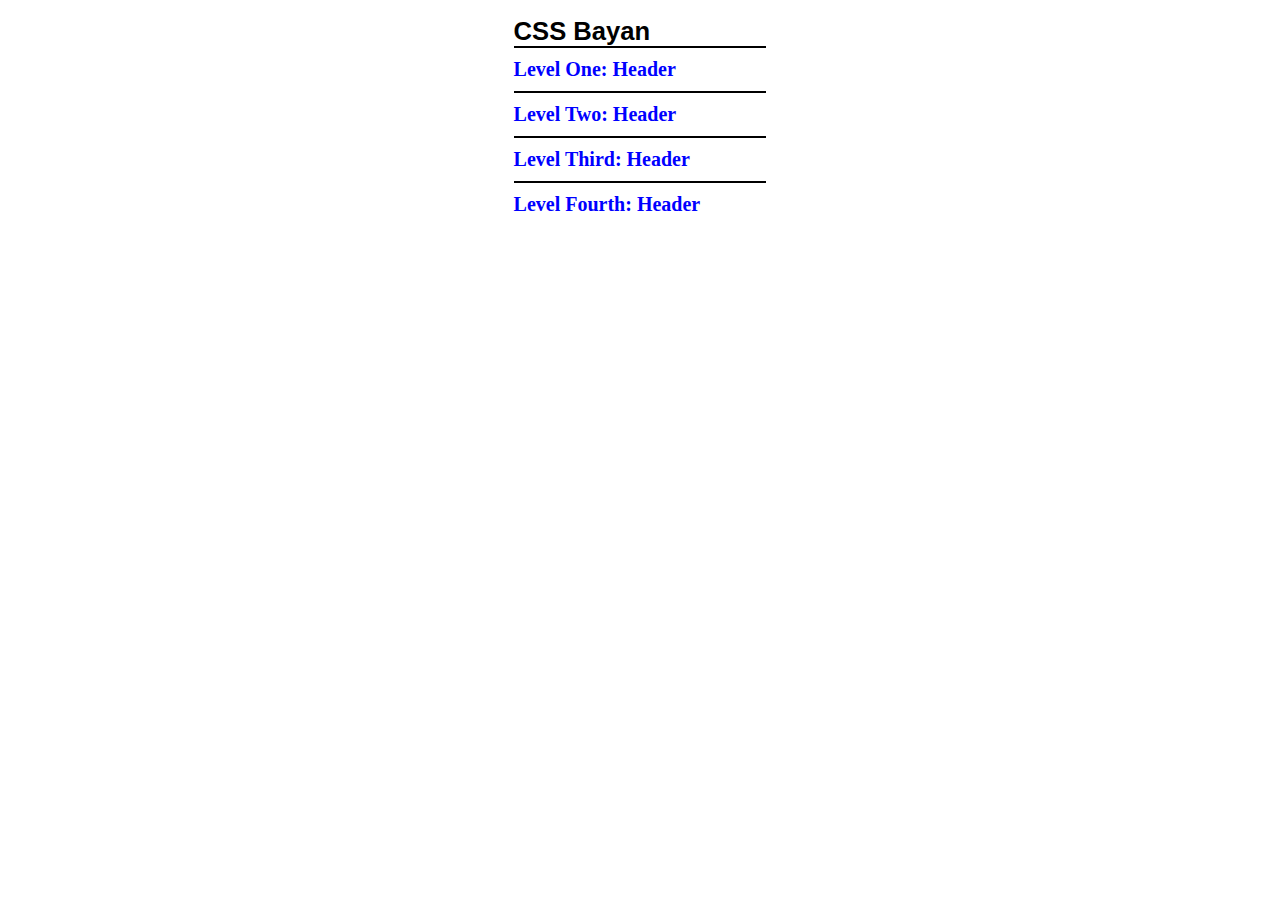
<file: index.html>
<!DOCTYPE html>

<html>

<head>
    <meta charset="utf-8">
    <meta http-equiv="Content-Type" content="text/html;charset=UTF-8">
    <meta name="viewport" content="width=device-width, initial-scale=1.0">
    <title>CssBayan</title>
    <link rel="stylesheet" href="css/style.css">
</head>

<body>
    <div class="Wrapper">
        <h1>CSS Bayan</h1>
        <label for="RadioElement">
            <input type='radio' name="RadioElement" id="RadioElement" hidden />
            <div class="Header">Level One: Header
                <div class="IconContainer">
                    <div class="DefaultIcon">+</div>
                    <div class="HoveredIcon">x</div>
                </div>
            </div>
            <div class="HiddenContent"><img src="images/cat_1.png" alt="cat_1"></div>
        </label>
        <label for="RadioElement2">
            <input type='radio' name="RadioElement" id="RadioElement2" hidden />
            <div class="Header">Level Two: Header
                <div class="IconContainer">
                    <div class="DefaultIcon">+</div>
                    <div class="HoveredIcon">x</div>
                </div>
            </div>
            <div class="HiddenContent"><img src="images/cat_2.jpg" alt="cat_2"></div>
        </label>
        <label for="RadioElement3">
            <input type='radio' name="RadioElement" id="RadioElement3" hidden />
            <div class="Header">Level Third: Header
                <div class="IconContainer">
                    <div class="DefaultIcon">+</div>
                    <div class="HoveredIcon">x</div>
                </div>
            </div>
            <div class="HiddenContent"><img src="images/cat_3.jpeg" alt="cat_3"></div>
        </label>
        <label for="RadioElement4">
            <input type='radio' name="RadioElement" id="RadioElement4" hidden />
            <div class="Header">Level Fourth: Header
                <div class="IconContainer">
                    <div class="DefaultIcon">+</div>
                    <div class="HoveredIcon">x</div>
                </div>
            </div>
            <div class="HiddenContent"><img src="images/cat_4.jpg" alt="cat_4"></div>
        </label>
    </div>
</body>

</html>
</file>
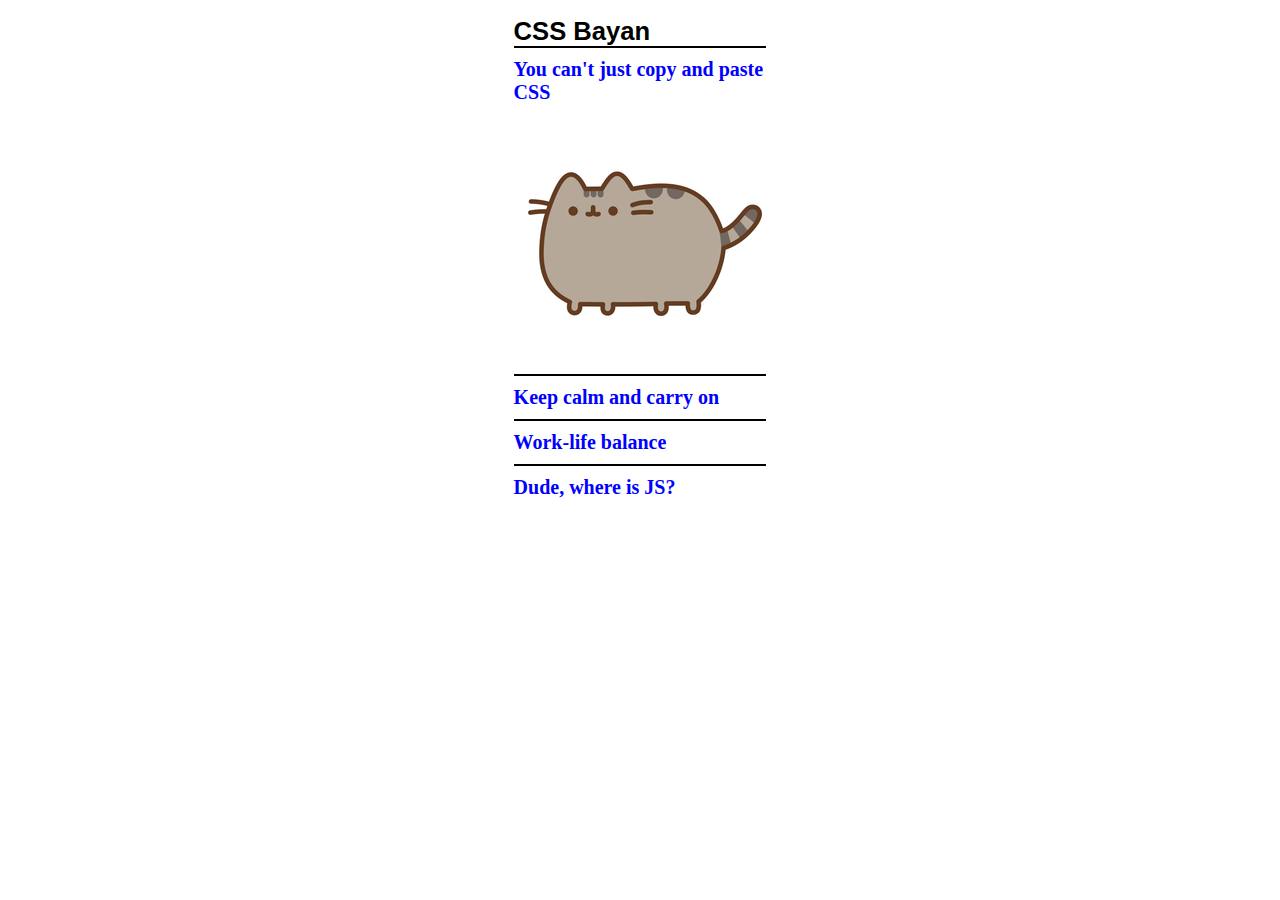
<file: cssBayan/index.html>
<!DOCTYPE html>

<html>

<head>
    <meta charset="utf-8">
    <meta http-equiv="Content-Type" content="text/html;charset=UTF-8">
    <meta name="viewport" content="width=device-width, initial-scale=1.0">
    <title>CssBayan</title>
    <link rel="stylesheet" href="css/style.css">
</head>

<body>
    <div class="Wrapper">
        <h1>CSS Bayan</h1>
        <label for="RadioElement">
            <input type='radio' name="RadioElement" id="RadioElement" checked hidden />
            <div class="Header">You can't just copy and paste CSS
                <div class="IconContainer">
                    <div class="DefaultIcon">+</div>
                    <div class="HoveredIcon">x</div>
                </div>
            </div>
            <div class="HiddenContent"><img src="images/cat_1.png" alt="cat_1"></div>
        </label>
        <label for="RadioElement2">
            <input type='radio' name="RadioElement" id="RadioElement2" hidden />
            <div class="Header">Keep calm and carry on
                <div class="IconContainer">
                    <div class="DefaultIcon">+</div>
                    <div class="HoveredIcon">x</div>
                </div>
            </div>
            <div class="HiddenContent"><img src="images/cat_2.jpg" alt="cat_2"></div>
        </label>
        <label for="RadioElement3">
            <input type='radio' name="RadioElement" id="RadioElement3" hidden />
            <div class="Header">Work-life balance
                <div class="IconContainer">
                    <div class="DefaultIcon">+</div>
                    <div class="HoveredIcon">x</div>
                </div>
            </div>
            <div class="HiddenContent"><img src="images/cat_3.jpeg" alt="cat_3"></div>
        </label>
        <label for="RadioElement4">
            <input type='radio' name="RadioElement" id="RadioElement4" hidden />
            <div class="Header">Dude, where is JS?
                <div class="IconContainer">
                    <div class="DefaultIcon">+</div>
                    <div class="HoveredIcon">x</div>
                </div>
            </div>
            <div class="HiddenContent"><img src="images/cat_4.jpg" alt="cat_4"></div>
        </label>
    </div>
</body>

</html>
</file>
<file: css/style.css>
.Wrapper {
    margin: 0 auto;
    width: 20%;
    color: blue;
}

.Wrapper:hover {
    color: black;
}

h1 {
    color: black;
    font: 1.6em Arial;
    margin-bottom: 0;
    font-weight: 900;
}

.Header {
    padding: 10px 0;
    border-top: 2px solid black;
    cursor: pointer;
    font-weight: 700;
    font-size: 20px;
    display: flex;
    justify-content: space-between;
}

.HiddenContent {
    display: none;
}

.Header:hover+.HiddenContent {
    display: block;
    color: black;
    animation-name: open;
    animation-duration: 0.5s;
    animation-timing-function: ease-in-out;
}

.IconContainer {
    display: none
}

.Wrapper:hover .IconContainer {
    display: block
}

.DefaultIcon {
    display: block;
}

.HoveredIcon {
    display: none;
}

.Header:hover .HoveredIcon {
    display: block;
}

.Header:hover .DefaultIcon {
    display: none;
}

label {
    cursor: pointer;
    user-select: none;
}

label:active {
    opacity: 0.6;
}

#RadioElement:checked~.HiddenContent,
#RadioElement2:checked~.HiddenContent,
#RadioElement3:checked~.HiddenContent,
#RadioElement4:checked~.HiddenContent {
    display: block;
}

@keyframes open {
    0% {
        transform: scale(0.7);
        opacity: 0.5;
    }

    100% {
        transform: scale(1);
    }
}
</file>
<file: cssBayan/css/style.css>
.Wrapper {
    margin: 0 auto;
    width: 20%;
    color: blue;
}

.Wrapper:hover {
    color: black;
}

h1 {
    color: black;
    font: 1.6em Arial;
    margin-bottom: 0;
    font-weight: 900;
}

.Header {
    padding: 10px 0;
    border-top: 2px solid black;
    cursor: pointer;
    font-weight: 700;
    font-size: 20px;
    display: flex;
    justify-content: space-between;
}

.HiddenContent {
    display: none;
}

.Header:hover+.HiddenContent {
    display: block;
    color: black;
    animation-name: open;
    animation-duration: 0.5s;
    animation-timing-function: ease-in-out;
}

.IconContainer {
    display: none
}

.Wrapper:hover .IconContainer {
    display: block
}

.DefaultIcon {
    display: block;
}

.HoveredIcon {
    display: none;
}

.Header:hover .HoveredIcon {
    display: block;
}

.Header:hover .DefaultIcon {
    display: none;
}

label {
    cursor: pointer;
    user-select: none;
}

label:active {
    opacity: 0.6;
}

#RadioElement:checked~.HiddenContent,
#RadioElement2:checked~.HiddenContent,
#RadioElement3:checked~.HiddenContent,
#RadioElement4:checked~.HiddenContent {
    display: block;
}

@keyframes open {
    0% {
        transform: scale(0.7);
        opacity: 0.5;
    }

    100% {
        transform: scale(1);
    }
}
</file>
